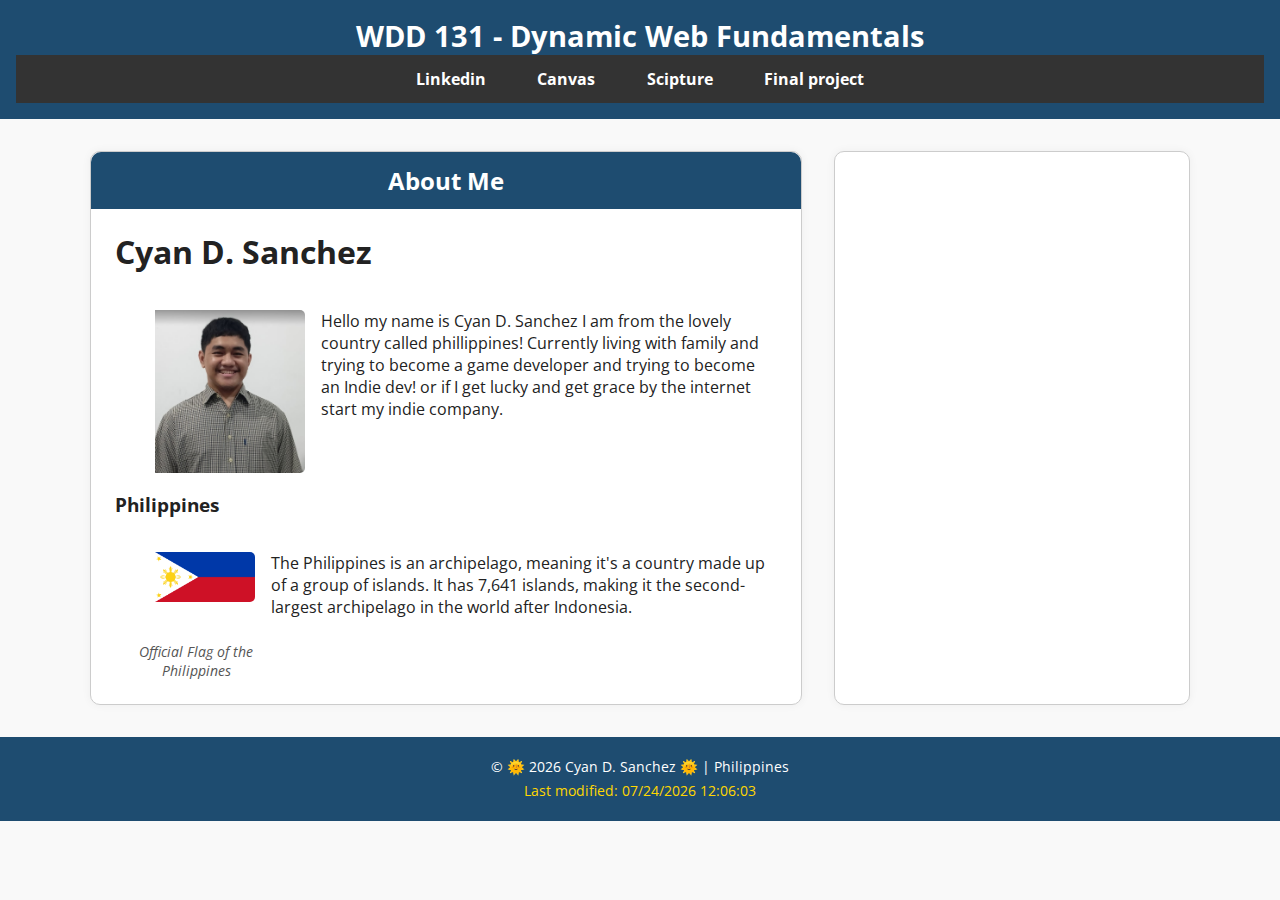
<file: index.html>
<!DOCTYPE html>
<html lang="en-US">
    <head>
        <meta charset="UTF-8">
        <meta name="viewport" content="width=device-width, initial-scale=1.0">
        <title>WDD 131 – Dynamic Web Fundamentals – Cyan D. Sanchez</title>
        <meta name="description" content="WDD 131 – Dynamic Web Fundamentals | Cyan D. Sanchez | Learning HTML, CSS, JavaScript, and web fundamentals.">
        <meta name="author" content="Cyan D. Sanchez">
        <link rel="stylesheet" href="style.css">
        <link href="https://fonts.googleapis.com/css2?family=Roboto&family=Open+Sans&display=swap" rel="stylesheet">
        <script src="script.js" defer></script>
    </head>
    <body>
        <header>
            <span id="course-title">WDD 131 - Dynamic Web Fundamentals</span>
            <nav>
                <a href="https://www.linkedin.com">Linkedin</a>
                <a href="https://byupw.instructure.com">Canvas</a>
                <a href="https://www.churchofjesuschrist.org/study/scriptures">Scipture</a>
                <a href="#">Final project</a>
            </nav>
        </header>
        <main>
            <section class="card">
                <h2>About Me</h2>
                <h1>Cyan D. Sanchez</h1>
                <div style="display: flex; gap: 1rem; align-items: flex-start;">
                    <img src="images/profile.jpeg" alt="My-Profile" width="150">
                    <p>Hello my name is Cyan D. Sanchez I am from the lovely country called phillippines! Currently living with family and trying to become a game developer and trying to become an Indie dev! or if I get lucky and get grace by the internet start my indie company.</p>
                </div>
                <h3>Philippines</h3>
                <div style="display: flex; gap: 1rem; align-items: flex-start;">
                    <img src="images/phillippine-flag.JPEG" alt="Official Flag of the Philippines" width="100"/>
                    <p>The Philippines is an archipelago, meaning it's a country made up of a group of islands. It has 7,641 islands, making it the second-largest archipelago in the world after Indonesia. </p>
                </div>
                <em>Official Flag of the Philippines</em>
            </section>
            <section class="card">

            </section>
        </main>
        <footer>
            <p>&copy; &#127774; <span id="currentyear"></span> Cyan D. Sanchez &#127774; | Philippines</p>
            <p id="lastModified"></p>
        </footer>
    </body>
</html>
</file>
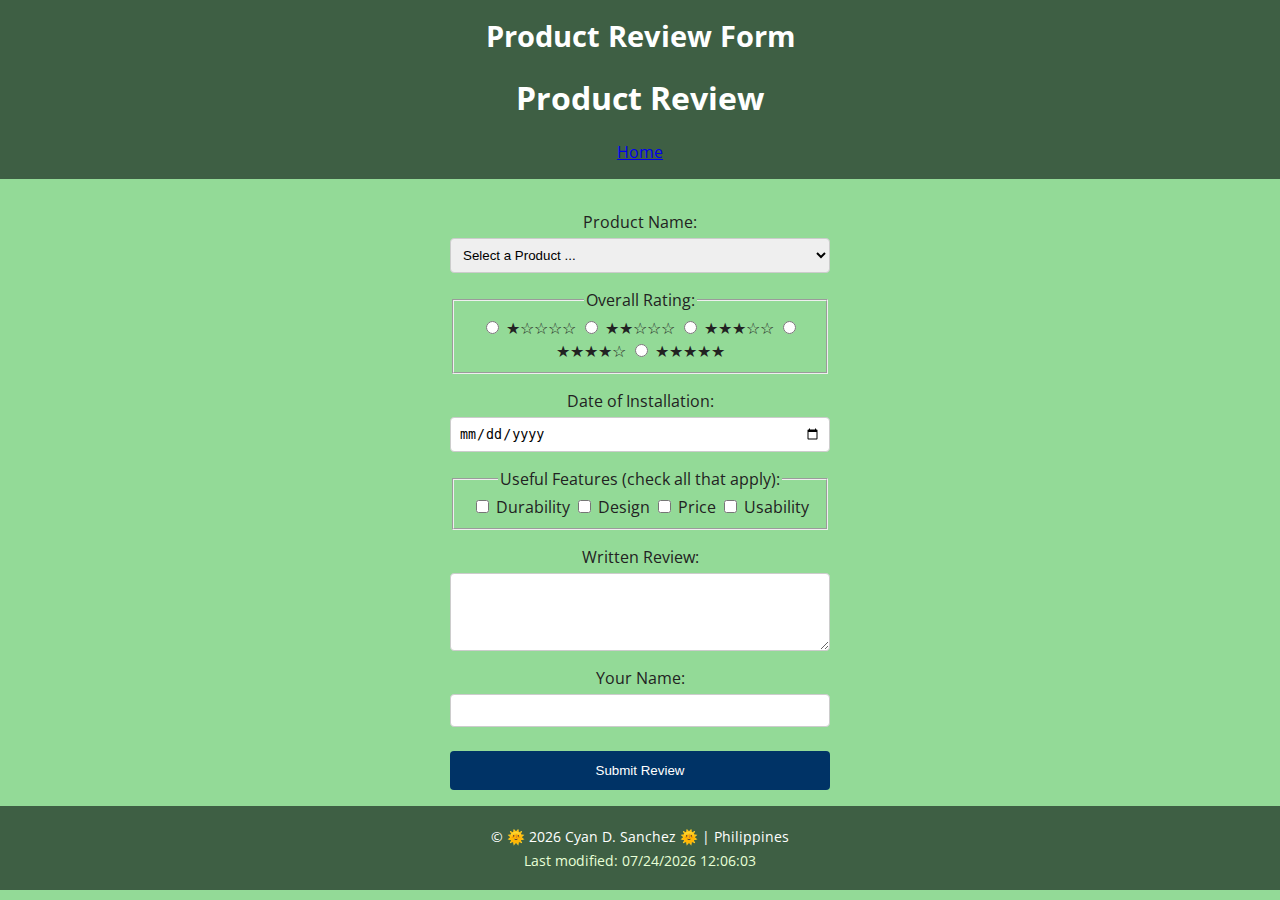
<file: form.html>
<!DOCTYPE html>
<html lang="en-US">
    <head>
        <meta charset="UTF-8">
        <meta name="viewport" content="width=device-width, initial-scale=1.0">
        <title>WDD 131 – Dynamic Web Fundamentals – Cyan D. Sanchez</title>
        <meta name="description" content="WDD 131 – Dynamic Web Fundamentals | Cyan D. Sanchez | Learning HTML, CSS, JavaScript, and web fundamentals.">
        <meta name="author" content="Cyan D. Sanchez">
        <link rel="stylesheet" href="product-form-style.css">
        <link href="https://fonts.googleapis.com/css2?family=Roboto&family=Open+Sans&display=swap" rel="stylesheet">
        <script src="product-script.js" defer></script>
    </head>
    <body>
        <header>
            <span id="course-title">Product Review Form</span>
            <h1>Product Review</h1>
            <nav id="main-nav">
                <a href="index.html">Home</a>
            </nav>
        </header>
        <main>
            <form method="get" action="review.html">
                
                <!-- Product Name -->
                 <label for="productName">Product Name:</label>
                 <select id="productName" name="productName" required>
                    <option value="" disabled selected>Select a Product ...</option>

                    <!-- Options inserted dynamically by JS -->
                    </select>
                    
                    <!-- Overall Rating -->
                     <fieldset>
                        <legend>Overall Rating:</legend>
                        <label><input type="radio" name="rating" id="rate1" value="1" required> ★☆☆☆☆</label>
                        <label><input type="radio" name="rating" id="rate2" value="2"> ★★☆☆☆</label>
                        <label><input type="radio" name="rating" id="rate3" value="3"> ★★★☆☆</label>
                        <label><input type="radio" name="rating" id="rate4" value="4"> ★★★★☆</label>
                        <label><input type="radio" name="rating" id="rate5" value="5"> ★★★★★</label>
                    </fieldset>
                    
                    <!-- Date of Installation -->
                     <label for="installDate">Date of Installation:</label>
                     <input type="date" id="installDate" name="installDate" required>
                     
                     <!-- Useful Features -->
                      <fieldset>
                        <legend>Useful Features (check all that apply):</legend>
                        <label><input type="checkbox" id="feature1" name="features" value="durability"> Durability</label>
                        <label><input type="checkbox" id="feature2" name="features" value="design"> Design</label>
                        <label><input type="checkbox" id="feature3" name="features" value="price"> Price</label>
                        <label><input type="checkbox" id="feature4" name="features" value="usability"> Usability</label>
                    </fieldset>
                    
                    <!-- Written Review -->
                     <label for="reviewText">Written Review:</label>
                     <textarea id="reviewText" name="reviewText" rows="4" cols="40"></textarea>
                     
                     <!-- User Name -->
                      <label for="username">Your Name:</label>
                      <input type="text" id="username" name="username">
                      
                      <!-- Submit -->
                       <input type="submit" value="Submit Review">
                    </form> 
        </main>
        <footer>
            <p>&copy; &#127774; <span id="currentyear"></span> Cyan D. Sanchez &#127774; | Philippines</p>
            <p id="lastModified"></p>
        </footer>
    </body>
</html>
</file>
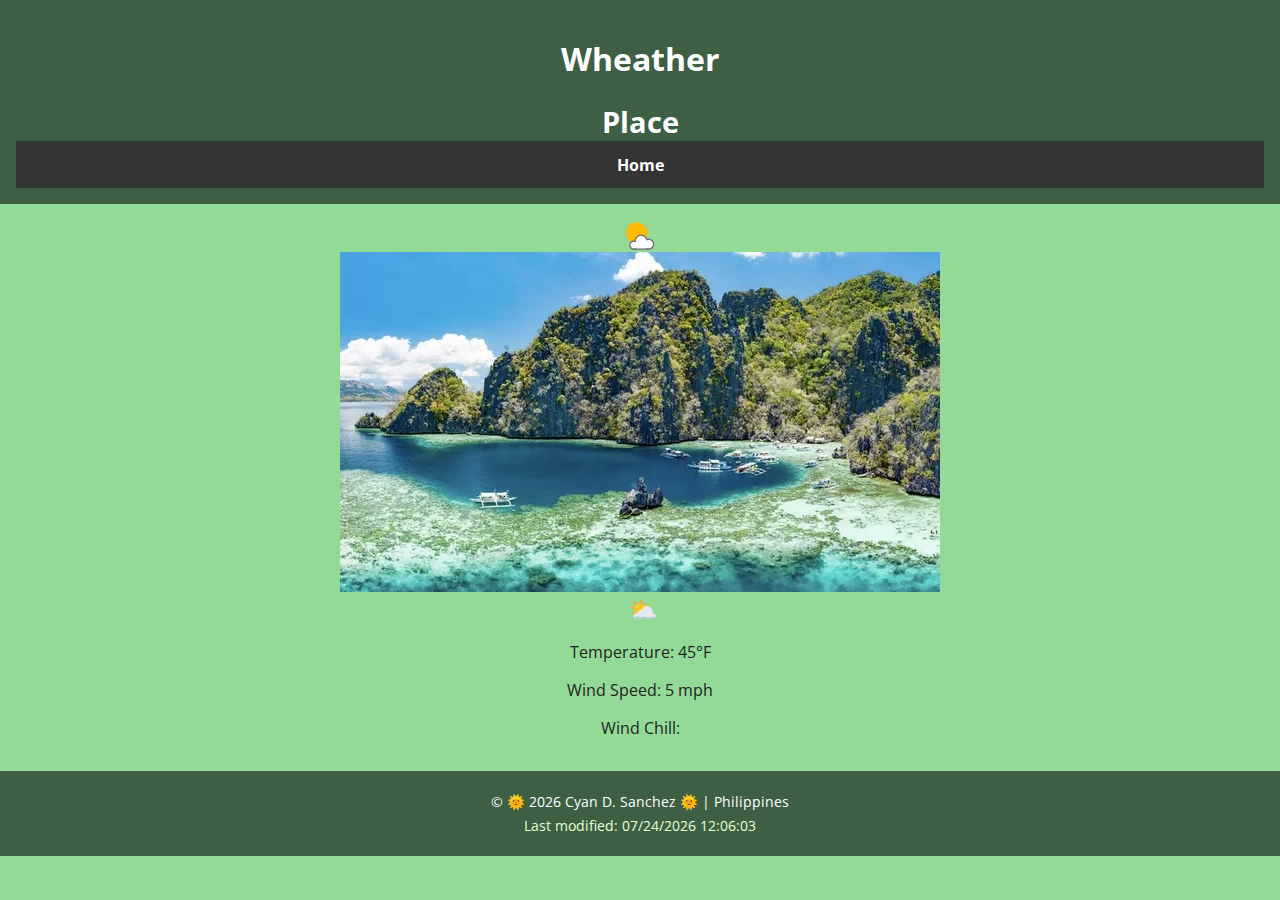
<file: place.html>
<!DOCTYPE html>
<html lang="en-US">
    <head>
        <meta charset="UTF-8">
        <meta name="viewport" content="width=device-width, initial-scale=1.0">
        <title>WDD 131 – Dynamic Web Fundamentals – Cyan D. Sanchez</title>
        <meta name="description" content="WDD 131 – Dynamic Web Fundamentals | Cyan D. Sanchez | Learning HTML, CSS, JavaScript, and web fundamentals.">
        <meta name="author" content="Cyan D. Sanchez">
        <link rel="stylesheet" href="temples.css">
        <link rel="stylesheet" href="temples-large.css" media="screen and (min-width: 640px)">
        <link href="https://fonts.googleapis.com/css2?family=Roboto&family=Open+Sans&display=swap" rel="stylesheet">
        <script src="script.js" defer></script>
    </head>
    <body>
        <header>
            <h1>Wheather</h1>
            <span id="course-title">Place</span>
            <button id="menu-button">&#9776;</button>
            <nav id="main-nav">
                <a href="index.html">Home</a>
            </nav>
        </header>
        <main>
            <img src="images/weather.svg" alt="Weather icon" class="icon">
            <img src="images/hero-image-big.webp"
            srcset="images/hero-image.webp 600w, images/hero-image-big.webp 1200w"
            sizes="(max-width: 600px) 100vw, 1200px"
             alt="Mountain sunrise"
             class="centered-image"
             >
            <div class="card"></div>
            <section id="weather">
                <p>Temperature: 45°F</p>
                <p>Wind Speed: 5 mph</p>
                <p>Wind Chill: <span id="windchill"></span></p>
            </section>
        </main>
        <footer>
            <p>&copy; &#127774; <span id="currentyear"></span> Cyan D. Sanchez &#127774; | Philippines</p>
            <p id="lastModified"></p>
        </footer>
    </body>
</html>
</file>
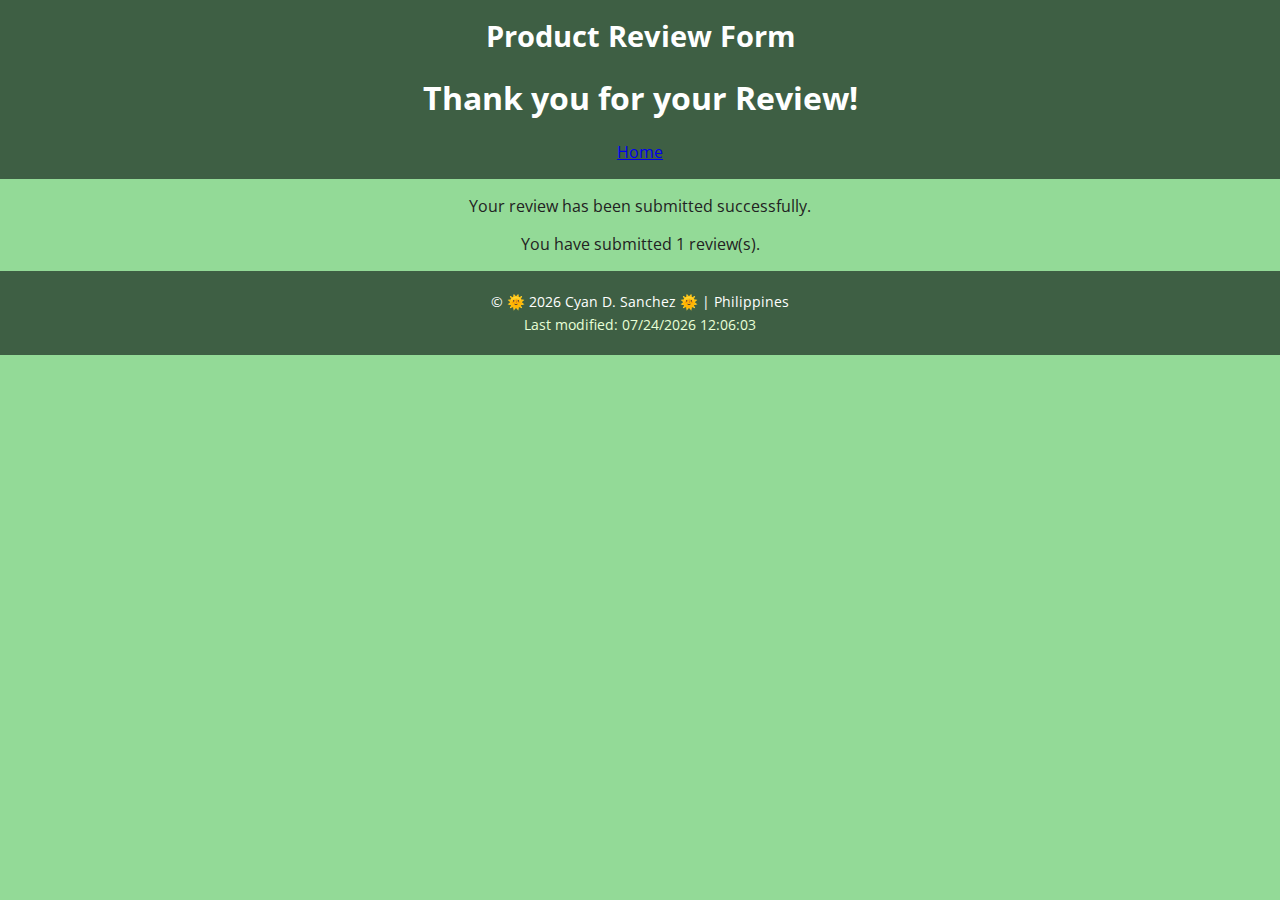
<file: review.html>
<!DOCTYPE html>
<html lang="en-US">
    <head>
        <meta charset="UTF-8">
        <meta name="viewport" content="width=device-width, initial-scale=1.0">
        <title>WDD 131 – Dynamic Web Fundamentals – Cyan D. Sanchez</title>
        <meta name="description" content="WDD 131 – Dynamic Web Fundamentals | Cyan D. Sanchez | Learning HTML, CSS, JavaScript, and web fundamentals.">
        <meta name="author" content="Cyan D. Sanchez">
        <link rel="stylesheet" href="product-form-style.css">
        <link href="https://fonts.googleapis.com/css2?family=Roboto&family=Open+Sans&display=swap" rel="stylesheet">
        <script src="product-script.js" defer></script>
    </head>
    <body>
        <header>
            <span id="course-title">Product Review Form</span>
            <h1>Thank you for your Review!</h1>
            <nav id="main-nav">
                <a href="index.html">Home</a>
            </nav>
        </header>
        <main>
            <p>Your review has been submitted successfully.</p>
            <p id="reviewCount"></p>
        </main>
        <footer>
            <p>&copy; &#127774; <span id="currentyear"></span> Cyan D. Sanchez &#127774; | Philippines</p>
            <p id="lastModified"></p>
        </footer>
        <script>
            document.addEventListener("DOMContentLoaded", () => {
                let count = localStorage.getItem("reviewCount") || 0;
                count++;
                localStorage.setItem("reviewCount", count);
                document.getElementById("reviewCount").textContent =
                `You have submitted ${count} review(s).`;
            });
        </script>
    </body>
</html>
</file>
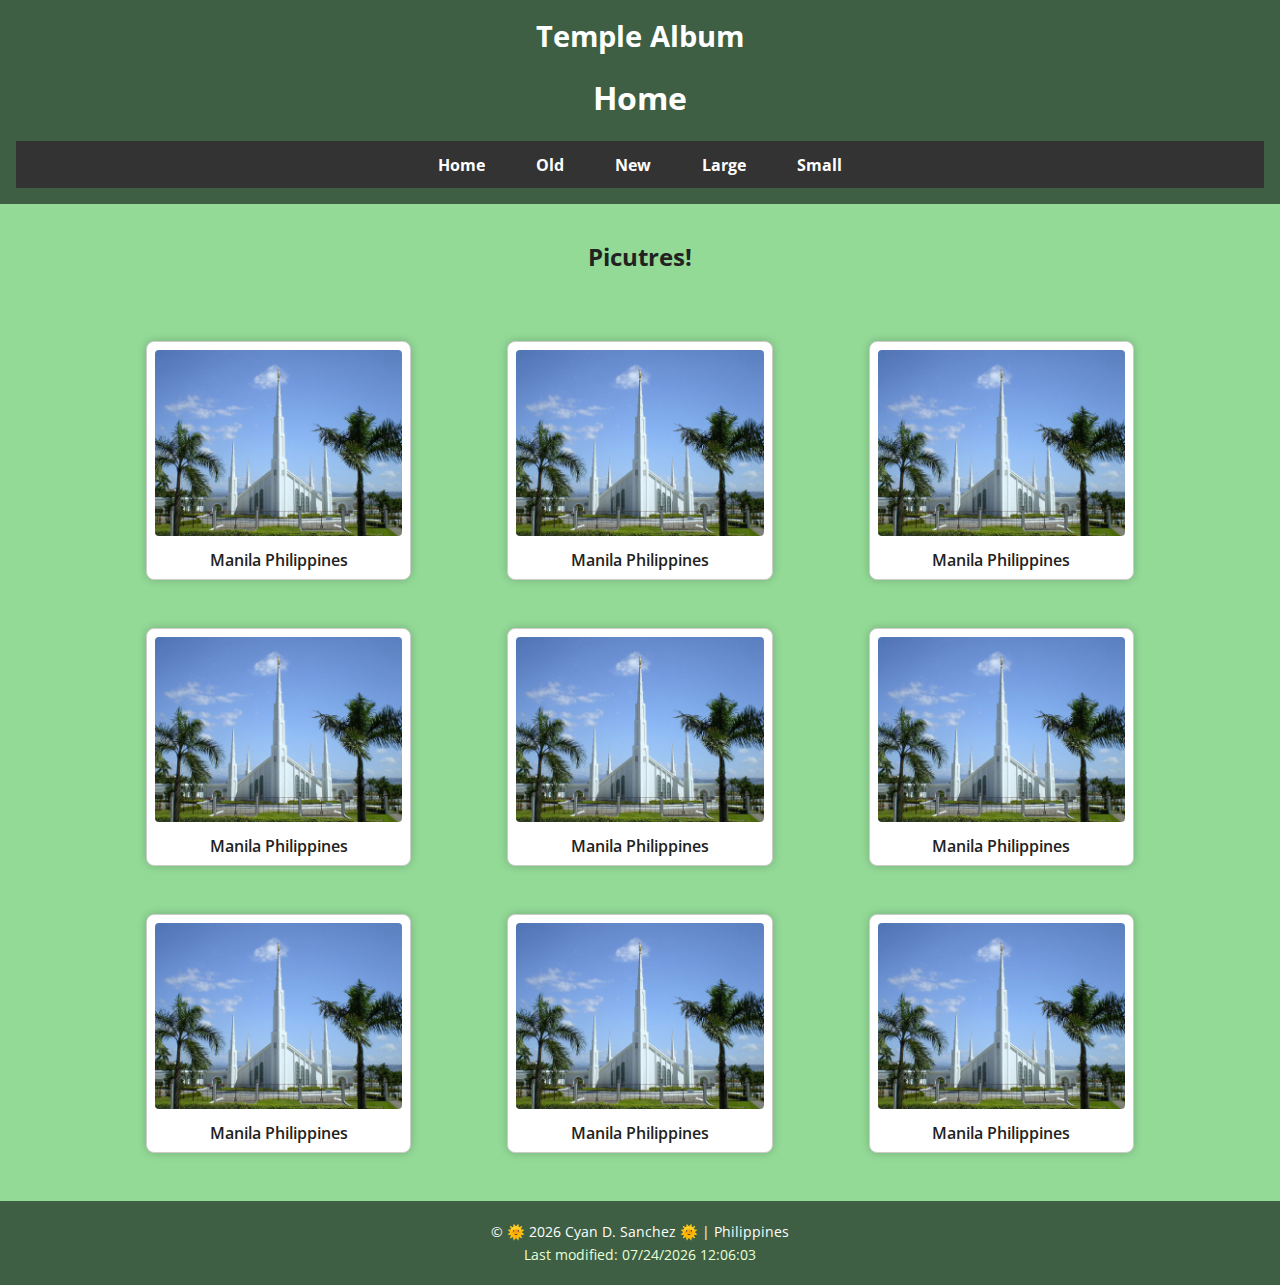
<file: temples.html>
<!DOCTYPE html>
<html lang="en-US">
    <head>
        <meta charset="UTF-8">
        <meta name="viewport" content="width=device-width, initial-scale=1.0">
        <title>WDD 131 – Dynamic Web Fundamentals – Cyan D. Sanchez</title>
        <meta name="description" content="WDD 131 – Dynamic Web Fundamentals | Cyan D. Sanchez | Learning HTML, CSS, JavaScript, and web fundamentals.">
        <meta name="author" content="Cyan D. Sanchez">
        <link rel="stylesheet" href="temples.css">
        <link rel="stylesheet" href="temples-large.css" media="screen and (min-width: 640px)">
        <link href="https://fonts.googleapis.com/css2?family=Roboto&family=Open+Sans&display=swap" rel="stylesheet">
        <script src="temples.js" defer></script>
    </head>
    <body>
        <header>
            <span id="course-title">Temple Album</span>
            <h1>Home</h1>
            <button id="menu-button">&#9776;</button>
            <nav id="main-nav">
                <a href="index.html">Home</a>
                <a href="#">Old</a>
                <a href="#">New</a>
                <a href="#">Large</a>
                <a href="#">Small</a>
            </nav>
        </header>
        <main>
            <h2>Picutres!</h2>
            <div class="gallery">
                <figure><img src="images/Manila-Philippines-Temple.jpg" alt="San Diego California Temple"><figcaption>Manila Philippines</figcaption></figure>
                <figure><img src="images/Manila-Philippines-Temple.jpg" alt="San Diego California Temple"><figcaption>Manila Philippines</figcaption></figure>
                <figure><img src="images/Manila-Philippines-Temple.jpg" alt="San Diego California Temple"><figcaption>Manila Philippines</figcaption></figure>
                <figure><img src="images/Manila-Philippines-Temple.jpg" alt="San Diego California Temple"><figcaption>Manila Philippines</figcaption></figure>
                <figure><img src="images/Manila-Philippines-Temple.jpg" alt="San Diego California Temple"><figcaption>Manila Philippines</figcaption></figure>
                <figure><img src="images/Manila-Philippines-Temple.jpg" alt="San Diego California Temple"><figcaption>Manila Philippines</figcaption></figure>
                <figure><img src="images/Manila-Philippines-Temple.jpg" alt="San Diego California Temple"><figcaption>Manila Philippines</figcaption></figure>
                <figure><img src="images/Manila-Philippines-Temple.jpg" alt="San Diego California Temple"><figcaption>Manila Philippines</figcaption></figure>
                <figure><img src="images/Manila-Philippines-Temple.jpg" alt="San Diego California Temple"><figcaption>Manila Philippines</figcaption></figure>
            </div>
        </main>
        <footer>
            <p>&copy; &#127774; <span id="currentyear"></span> Cyan D. Sanchez &#127774; | Philippines</p>
            <p id="lastModified"></p>
        </footer>
    </body>
</html>
</file>
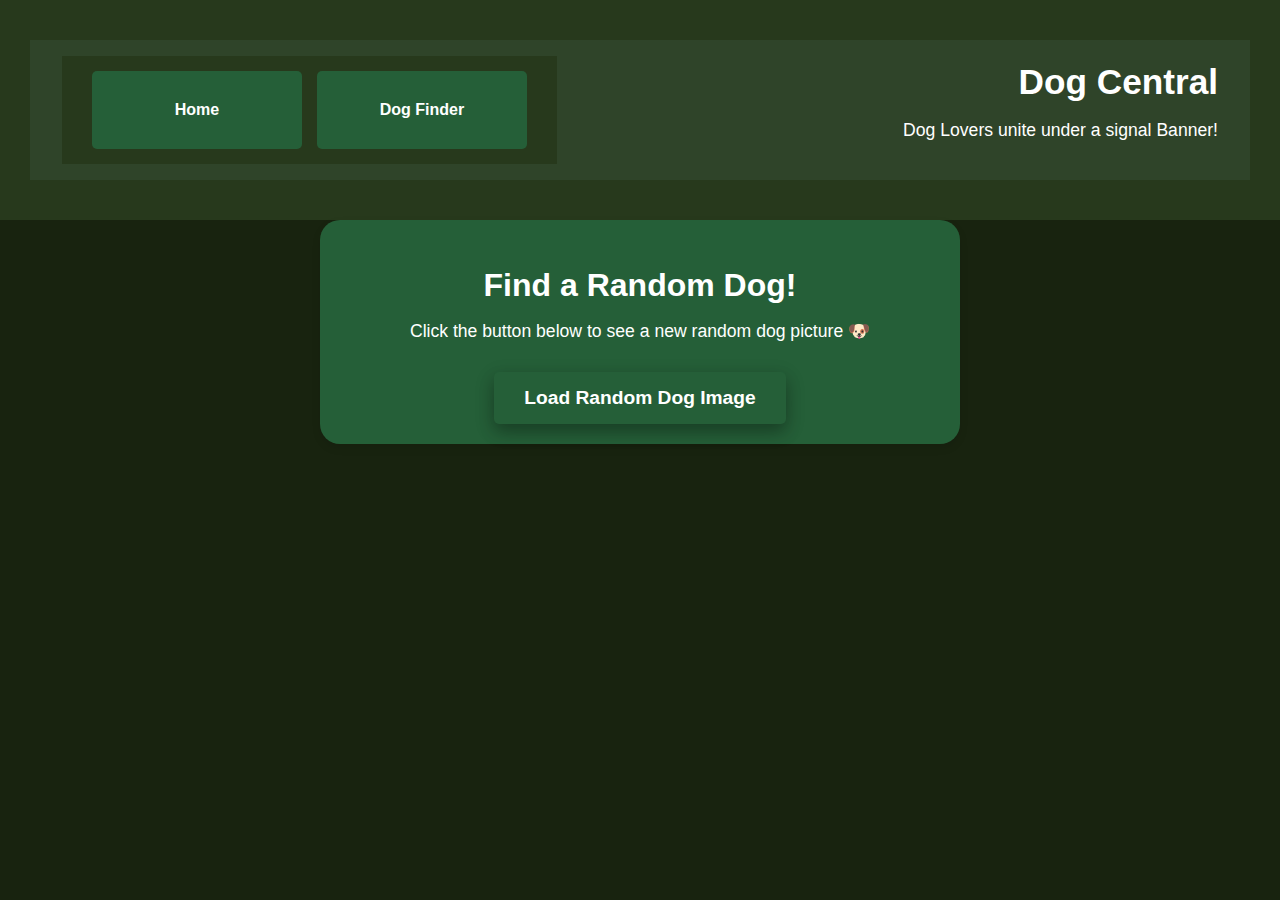
<file: dog-lover-site/dog-finder.html>
<!DOCTYPE html>
<html lang="en-US">
    <head>
        <link rel="stylesheet" href="styles.css">
        <script src="scripts.js" defer></script>

        <meta name="viewport" content="width=device-width, initial-scale=1.0">
        <meta charset="UTF-8">
        <title>Cyan D. Sanchez | WDD 231</title>
        <meta name="Author" content="Cyan D. Sanchez">
        <meta name="Description" content="Website of Cyan D. Sanchez, featuring the coursework for WDD 231.">

        <link rel="preconnect" href="https://fonts.googleapis.com">
        <link rel="preconnect" href="https://fonts.gstatic.com" crossorigin>
        <link href="https://fonts.googleapis.com/css2?family=Open+Sans:wght@400;700&display=swap" rel="stylesheet">
    </head>
    <body>
        <header>
            <div class="header-content">
                <nav class="header-nav">
                    <ul>
                        <li><a href="index.html">Home</a></li>
                        <li><a href="gallery.html">Dog Finder</a></li>
                    </ul>
                </nav>
                <div class="header-text">
                    <h1>Dog Central</h1>
                    <p>Dog Lovers unite under a signal Banner!</p>
                </div>
            </div>
        </header>
        <main>
            <section class="random-dog-container">
                <h2>Find a Random Dog!</h2>
                <p>Click the button below to see a new random dog picture 🐶</p>
                <div id="random-dog-images"> 
                </div>
                <button id="load-random-image">Load Random Dog Image</button>
            </section>
            <script>
                document.addEventListener("DOMContentLoaded", function () {
                    console.log("DOM fully loaded and parsed");
        
                    const button = document.getElementById("load-random-image");
                    console.log(button); // This should log the button element
        
                    button.addEventListener("click", function () {
                        console.log("Button clicked!");
                        fetchRandomDogImage();
                    });
        
                    // Load the first dog image when the page loads
                    fetchRandomDogImage();
                });
        
                function fetchRandomDogImage() {
                    fetch('https://dog.ceo/api/breeds/image/random')
                        .then(response => response.json())
                        .then(data => {
                            const dogImageUrl = data.message;

                            // Extract the breed name from the URL (before the first '/')
                            const breed = dogImageUrl.split('/')[4];

                            const imgElement = document.createElement('img');
                            imgElement.src = dogImageUrl;
                            imgElement.alt = `${breed} Random Dog Image`;
                            imgElement.classList.add('dog-image');

                            // Create a breed name element
                            const breedElement = document.createElement('p');
                            breedElement.textContent = `Breed: ${breed.charAt(0).toUpperCase() + breed.slice(1)}`;

                            const dogContainer = document.getElementById('random-dog-images');
                            dogContainer.innerHTML = ''; // Clear any existing content
                            dogContainer.appendChild(imgElement);
                            dogContainer.appendChild(breedElement); // Append the breed name below the image
                        })
                        .catch(error => {
                            console.error('Error fetching dog image:', error);
                        });
                }
            </script>
        </main>
        <footer>
        </footer>
        <script src="scripts.js" defer></script>
    </body>
</html>
</file>
<file: style.css>
:root {
  --primary-color: #1E4C70;         /* Deep blue for header and footer */
  --accent-color: #FFD700;          /* Yellow accent for name or highlights */
  --dark-color: #333333;            /* Dark background for nav */
  --light-color: #ffffff;           /* White text or background */
  --text-color: #222222;            /* Standard text */
  --muted-text-color: #555555;      /* For captions or secondary text */
  --background-color: #f9f9f9;      /* Page background */
  --card-background: #ffffff;       /* Card sections */
  --border-color: #cccccc;
  --hover-color: #555555;
}

body {
  font-family: 'Open Sans', sans-serif;
  margin: 0;
  background-color: var(--background-color);
  color: var(--text-color);
}

header {
  background-color: var(--primary-color);
  color: var(--light-color);
  padding: 1rem;
  text-align: center;
}

#course-title {
  display: block;
  font-size: 1.8rem;
  font-weight: bold;
}

#course-title span {
  color: var(--accent-color);
}

nav {
  display: flex;
  justify-content: center;
  background-color: var(--dark-color);
  padding: 0.5rem 0;
  gap: 2rem;
}

nav a {
  color: var(--light-color);
  text-decoration: none;
  font-weight: bold;
  padding: 0.3rem 0.6rem;
  border-radius: 5px;
  transition: background-color 0.3s;
}

nav a:hover {
  background-color: var(--hover-color);
}

main {
  max-width: 1100px;
  margin: 2rem auto;
  padding: 0 1rem;
  display: grid;
  grid-template-columns: 2fr 1fr;
  gap: 2rem;
}

.card {
  background-color: var(--card-background);
  border: 1px solid var(--border-color);
  border-radius: 10px;
  padding: 1.5rem;
  box-shadow: 0 0 10px rgba(0,0,0,0.05);
}

.card h2 {
  background-color: var(--primary-color);
  color: var(--light-color);
  margin: -1.5rem -1.5rem 1rem -1.5rem;
  padding: 0.75rem;
  border-radius: 10px 10px 0 0;
  text-align: center;
}

.card img {
  max-width: 100%;
  border-radius: 5px;
  display: flex; 
  gap: 1rem; 
  align-items: flex-start;
  margin-top: 1rem;
  padding-left: 40px;
}

.card em {
  display: block;
  text-align: center;
  font-size: 0.9rem;
  margin-top: 0.5rem;
  padding-right: 500px;
  color: var(--muted-text-color);
}

footer {
  background-color: var(--primary-color);
  color: var(--light-color);
  text-align: center;
  padding: 1rem;
  font-size: 0.9rem;
}

footer p {
  margin: 0.3rem;
}

#lastModified {
  color: var(--accent-color);
}
</file>
<file: product-form-style.css>
:root {
  --primary-color: #3E5F44;         /* Deep blue for header and footer */
  --accent-color: #E8FFD7;          /* Yellow accent for name or highlights */
  --dark-color: #333333;            /* Dark background for nav */
  --light-color: #ffffff;           /* White text or background */
  --text-color: #222222;            /* Standard text */
  --muted-text-color: #555555;      /* For captions or secondary text */
  --background-color: #93DA97;      /* Page background */
  --card-background: #ffffff;       /* Card sections */
  --border-color: #cccccc;
  --hover-color: #555555;
}

body {
  font-family: 'Open Sans', sans-serif;
  margin: 0;
  background-color: var(--background-color);
  color: var(--text-color);
}

header {
  background-color: var(--primary-color);
  color: var(--light-color);
  padding: 1rem;
  text-align: center;
}

#course-title {
  display: block;
  font-size: 1.8rem;
  font-weight: bold;
}

#course-title span {
  color: var(--accent-color);
}

main {
  max-width: 90%;
  margin: 1rem auto;
  text-align: center;
}

form {
  display: flex;
  flex-direction: column;
  max-width: 380px;
  text-align: center;
  margin: auto;
}

label, fieldset {
  margin-top: 1rem;
}

input, select, textarea {
  padding: 0.5rem;
  margin-top: 0.3rem;
  border: 1px solid #ccc;
  border-radius: 4px;
}

input[type="submit"] {
  background-color: #003366;
  color: white;
  border: none;
  cursor: pointer;
  margin-top: 1.5rem;
  padding: 0.75rem;
}

input[type="submit"]:hover {
  background-color: #0055a5;
}

footer {
  background-color: var(--primary-color);
  color: var(--light-color);
  text-align: center;
  padding: 1rem;
  font-size: 0.9rem;
}

footer p {
  margin: 0.3rem;
}

#lastModified {
  color: var(--accent-color);
}
</file>
<file: temples.css>
:root {
  --primary-color: #3E5F44;         /* Deep blue for header and footer */
  --accent-color: #E8FFD7;          /* Yellow accent for name or highlights */
  --dark-color: #333333;            /* Dark background for nav */
  --light-color: #ffffff;           /* White text or background */
  --text-color: #222222;            /* Standard text */
  --muted-text-color: #555555;      /* For captions or secondary text */
  --background-color: #93DA97;      /* Page background */
  --card-background: #ffffff;       /* Card sections */
  --border-color: #cccccc;
  --hover-color: #555555;
}

body {
  font-family: 'Open Sans', sans-serif;
  margin: 0;
  background-color: var(--background-color);
  color: var(--text-color);
}

header {
  background-color: var(--primary-color);
  color: var(--light-color);
  padding: 1rem;
  text-align: center;
}

#course-title {
  display: block;
  font-size: 1.8rem;
  font-weight: bold;
}

#course-title span {
  color: var(--accent-color);
}

main {
  max-width: 90%;
  margin: 1rem auto;
  text-align: center;
}

#menu-button {
  position: absolute;
  top: 1rem;
  right: 1rem;
  background: none;
  border: none;
  font-size: 1.5rem;
  color: var(--light-color);
  cursor: pointer;
  display: block;
}

@media screen and (max-width: 640px) {
  nav {
    display: none;
    flex-direction: column;
    background-color: var(--dark-color);
  }

  nav a {
  color: var(--light-color);
  text-decoration: none;
  font-weight: bold;
  padding: 0.3rem 0.6rem;
  border-radius: 5px;
  transition: background-color 0.3s;
}

nav a:hover {
  background-color: var(--hover-color);
}

  nav.hide {
    display: none;
  }

  nav:not(.hide) {
    display: flex;
  }

  #menu-button {
    display: block;
    position: absolute;
    top: 1rem;
    right: 1rem;
    font-size: 1.8rem;
    background: none;
    border: none;
    color: var(--light-color);
  }
}

.gallery {
  display: grid;
  grid-template-columns: 1fr;
  gap: 1rem;
  margin-top: 1rem;
}

figure {
  background-color: var(--light-color);
  padding: 0.5rem;
  border: 1px solid #ccc;
  border-radius: 8px;
}

figure img {
  width: 100%;
  height: auto;
  border-radius: 4px;
}

figcaption {
  margin-top: 0.5rem;
  font-weight: 600;
}

.card::after {
  content: "⛅";
  color: gold;
  font-size: 1.5rem;
  margin-left: 5px;
}

.centered-image {
  display: block;
  margin: 0 auto;
}

.icon {
  width: 32px;
  height: 32px;
  display: block;
  margin: 0 auto;
}

#temples {
  display: grid;
  grid-template-columns: 1fr;
  gap: 1rem;
  margin-top: 1rem;
  padding: 1rem;
}

@media (min-width: 600px) {
  #temples {
    grid-template-columns: repeat(2, 1fr);
  }
}

@media (min-width: 900px) {
  #temples {
    grid-template-columns: repeat(3, 1fr);
  }
}

.temple-card {
  background-color: #d0f0c0;
  border: 1px solid #ccc;
  padding: 1rem;
  border-radius: 10px;
  text-align: center;
  box-shadow: 0 2px 8px rgba(0, 0, 0, 0.1);
}

.temple-card img {
  width: 100%;
  max-height: 250px;
  object-fit: cover;
  border-radius: 6px;
}
</file>
<file: temples-large.css>
:root {
  --primary-color: #3E5F44;         /* Deep blue for header and footer */
  --accent-color: #E8FFD7;          /* Yellow accent for name or highlights */
  --dark-color: #333333;            /* Dark background for nav */
  --light-color: #ffffff;           /* White text or background */
  --text-color: #222222;            /* Standard text */
  --muted-text-color: #555555;      /* For captions or secondary text */
  --background-color: #93DA97;      /* Page background */
  --card-background: #ffffff;       /* Card sections */
  --border-color: #cccccc;
  --hover-color: #555555;
}

#menu-button {
  display: none;
}

body {
  font-family: 'Open Sans', sans-serif;
  margin: 0;
  background-color: var(--background-color);
  color: var(--text-color);
}

header {
  background-color: var(--primary-color);
  color: var(--light-color);
  padding: 1rem;
  text-align: center;
}

#course-title {
  display: block;
  font-size: 1.8rem;
  font-weight: bold;
}

#course-title span {
  color: var(--accent-color);
}

nav {
  display: flex;
  justify-content: center;
  background-color: var(--dark-color);
  padding: 0.5rem 0;
  gap: 2rem;
}

nav a {
  color: var(--light-color);
  text-decoration: none;
  font-weight: bold;
  padding: 0.3rem 0.6rem;
  border-radius: 5px;
  transition: background-color 0.3s;
}

nav a:hover {
  background-color: var(--hover-color);
}

main {
  max-width: 1100px;
  display: grid;
}

.gallery {
  grid-template-columns: repeat(auto-fit, minmax(300px, 1fr));
  gap: 1rem;
  padding: 1rem;
}

figure {
  box-shadow: 0 0 10px rgba(0, 0, 0, 0.2);
  transition: transform 0.2s;
}

figure:hover {
  transform: scale(1.02);
}

footer {
  background-color: var(--primary-color);
  color: var(--light-color);
  text-align: center;
  padding: 1rem;
  font-size: 0.9rem;
}

footer p {
  margin: 0.3rem;
}

#lastModified {
  color: var(--accent-color);
}
</file>
<file: dog-lover-site/styles.css>
:root {
    --primary-color: #255F38;        /* Main buttons, highlights */
    --secondary-color: #1F7D53;      /* Hover states, secondary accents */
    --accent-color: #27391C;         /* Navbar, headers */
    --background-color: #18230F;     /* Page background or card background */
    --text-color: #ffffff;           /* Light text for dark backgrounds */
}

/* Global Styles */
body {
    font-family: Arial, sans-serif;
    margin: 0;
    padding: 0;
    background-color: var(--background-color);
    color: var(--text-color);
    text-align: center;
}

/* Navigation Bar */
nav {
    background-color: var(--accent-color);
    padding: 15px 30px;
    display: flex;
    justify-content: space-between;
    align-items: center;
    color: var(--text-color);
}

nav .logo {
    font-size: 1.5em;
    font-weight: bold;
}

nav ul {
    list-style: none;
    display: flex;
    gap: 20px;
    padding: 0;
    margin: 0;
}

nav a {
    color: var(--text-color);
    text-decoration: none;
    font-weight: bold;
    transition: color 0.3s ease;
}

nav a:hover {
    color: var(--secondary-color);
}

/* Header */
header {
    padding: 30px 20px;
    background-color: var(--accent-color);
    color: var(--text-color);
}

.header-content {
    display: flex;
    justify-content: space-between;
    align-items: center;
    margin: 10px;
    padding: 1rem 2rem;
    background-color: #2f4429; 
}

.header-nav {
    display: flex;
    gap: 15px;
}

.header-nav ul {
    list-style: none;
    display: flex;
    gap: 15px;
    margin: 0;
    padding: 0;
}

.header-nav li a {
    display: inline-block;
    width: 150px; 
    text-align: center;
    padding: 30px;
    font-weight: bold;
    background-color: var(--primary-color);
    border-radius: 5px;
    color: var(--text-color);
    text-decoration: none;
    cursor: pointer;
    transition: background-color 0.3s ease;
}

.header-nav li a:hover {
    background-color: var(--secondary-color);
}

.header-text {
    text-align: right;
}

@media (max-width: 768px) {
    .header-content {
        flex-direction: column;
        align-items: flex-start;
        gap: 1rem;
    }

    .header-nav ul {
        flex-direction: column;
        gap: 0.5rem;
    }

    .header-text {
        text-align: left;
    }
}

h1 {
    margin: 0;
    font-size: 2.2em;
}

p {
    color: var(--text-color);
    font-size: 1.1em;
}
/* Gallery */
.dog-gallery {
    display: grid;
    grid-template-columns: repeat(2, 1fr);
    gap: 20px;
    padding: 30px;
    max-width: 900px;
    margin: auto;
}

.dog-card {
    background-color: var(--secondary-color);
    padding: 15px;
    box-shadow: 0 4px 12px rgba(0, 0, 0, 0.1);
    border-radius: 10px;
    transition: transform 0.2s ease, box-shadow 0.2s ease;
}

.dog-card:hover {
    transform: scale(1.03);
    box-shadow: 0 6px 15px rgba(0, 0, 0, 0.15);
}

.dog-card img {
    width: 100%;
    height: auto;
    border-radius: 8px;
}

.dog-card p {
    margin-top: 10px;
    color: var(--text-color);
}

/* Button Style */
button {
    margin-top: 10px;
    background-color: var(--primary-color);
    color: var(--text-color);
    border: none;
    padding: 10px 16px;
    border-radius: 6px;
    cursor: pointer;
    font-weight: bold;
    font-size: 20px;
    box-shadow:  0 8px 16px 0 rgba(0,0,0,0.2), 0 6px 20px 0 rgba(0,0,0,0.19);
    transition: background-color 0.3s ease;
}

button:hover {
    background-color: var(--secondary-color);
}

.image-container {
    position: relative;
    width: 100%;
    height: auto;
  }
  
  .image-container img {
    display: block;
    width: 100%;
    height: auto;
    border-radius: 8px; 
  }
  
  /* Layering */
  .grass-img {
    position: absolute;
    bottom: 0;
    left: 0;
    z-index: 0;
  }
  
  .dog-img {
    position: relative;
    z-index: 1;
  }
  
  .overlay-img {
    position: absolute;
    top: 0;
    left: 0;
    z-index: 2;
    width: 100%;
    height: 100%;
    opacity: 1;
    transition: opacity 0.6s ease-in-out;
    border-radius: 8px;
    pointer-events: none; /* Prevent mouse blocking */
  }
  
  .image-container:hover .overlay-img {
    opacity: 0;
    
  }


/* Modal styles */
.modal {
    display: none; /* Initially hidden */
    position: fixed;
    top: 0;
    left: 0;
    width: 100%;
    height: 100%;
    background-color: rgba(0, 0, 0, 0.7); /* Semi-transparent dark background */
    z-index: 1000; /* Ensures it appears in front of other content */
    align-items: center;
    justify-content: center;
    transition: opacity 0.3s ease-in-out;
}

.modal.show {
    display: flex; /* Show the modal when the "show" class is added */
    opacity: 1;
}

.modal-content {
    background-color: var(--background-color); /* Background color using your variable */
    padding: 20px;
    border-radius: 10px;
    max-width: 600px; /* You can adjust the size as needed */
    width: 90%; /* Makes sure it fits on smaller screens */
    text-align: center;
    position: relative;
}

.modal h2 {
    color: var(--text-color); /* Title color */
}

.modal p {
    color: var(--text-color); /* Text color */
}

#modalImage {
    max-width: 100%;
    height: auto;
    margin-top: 15px;
    border-radius: 10px;
}

.close-button {
    position: absolute;
    top: 10px;
    right: 10px;
    font-size: 24px;
    color: var(--text-color); 
    background: none;
    border: none;
    cursor: pointer;
    z-index: 1010; 
}

.close-button:hover {
    color: var(--primary-color); 
}


/* Styling for the container */
.random-dog-container {
    text-align: center;
    padding: 20px;
    margin: 0 auto;
    max-width: 600px;
    background-color: var(--primary-color);  
    border-radius: 20px; 
    box-shadow: 0 4px 8px rgba(0, 0, 0, 0.1);
}

/* Section heading */
.random-dog-container h2 {
    font-size: 2em;
    color: var(--text-color);  
    margin-bottom: 10px;
}

/* Section paragraph */
.random-dog-container p {
    font-size: 1.1em;
    color: var(--text-color);  
    margin-bottom: 20px;
}

/* Styling for the button */
#load-random-image {
    background-color: var(--primary-color);  
    color: var(--text-color); 
    font-size: 1.2em;
    padding: 15px 30px;
    border: none;
    border-radius: 5px;
    cursor: pointer;
    box-shadow:  0 8px 16px 0 rgba(0,0,0,0.2), 0 6px 20px 0 rgba(0,0,0,0.19);
    transition: background-color 0.3s ease;
}

#load-random-image:hover {
    background-color: var(--secondary-color);  
}

/* Styling for the dog image container */
#random-dog-images {
    margin-top: 20px;
}

/* Styling for the image */
#random-dog-images img {
    max-width: 100%;
    height: auto;
    border-radius: 10px;
    box-shadow: 0 4px 8px rgba(0, 0, 0, 0.1);
    transition: transform 0.3s ease;
}

/* Optional: Add a little zoom effect when the image is hovered */
#random-dog-images img:hover {
    transform: scale(1.05);
}
</file>
